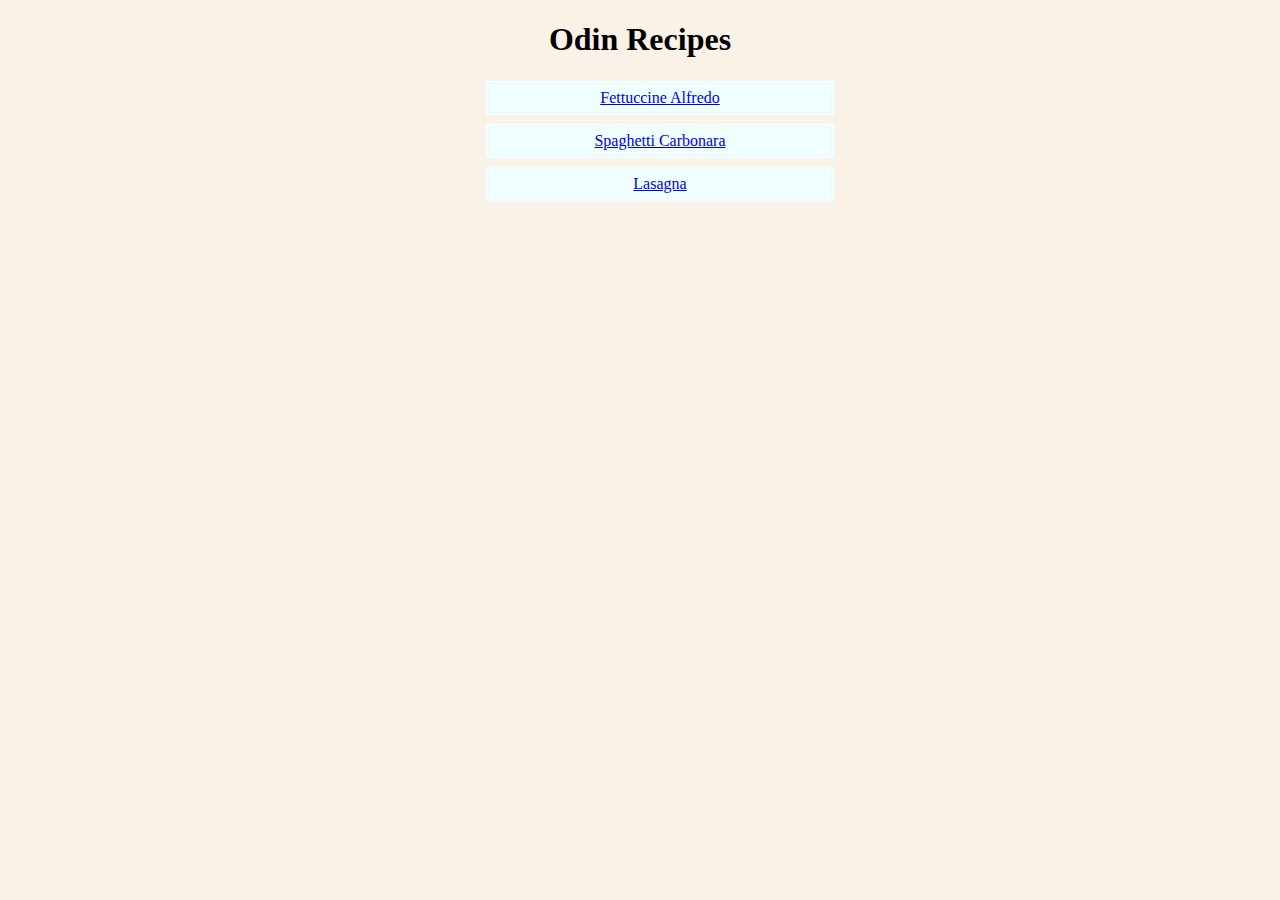
<file: index.html>
<!DOCTYPE html>
<html lang="en">
<head>
    <meta charset="UTF-8">
    <title>Odin Recipes</title>
    <link rel="stylesheet" href="./styles/style.css">
</head>
<body>
    <div class="container">
        <h1>Odin Recipes</h1>
        <ul class="dishes">
            <li><a href="./recipes/fettu-alfredo.html">Fettuccine Alfredo</a></li>
            <li><a href="./recipes/spag-carbonara.html">Spaghetti Carbonara</a></li>
            <li><a href="./recipes/lasagna.html">Lasagna</a></li>
        </ul>
    </div>
</body>
</html>
</file>
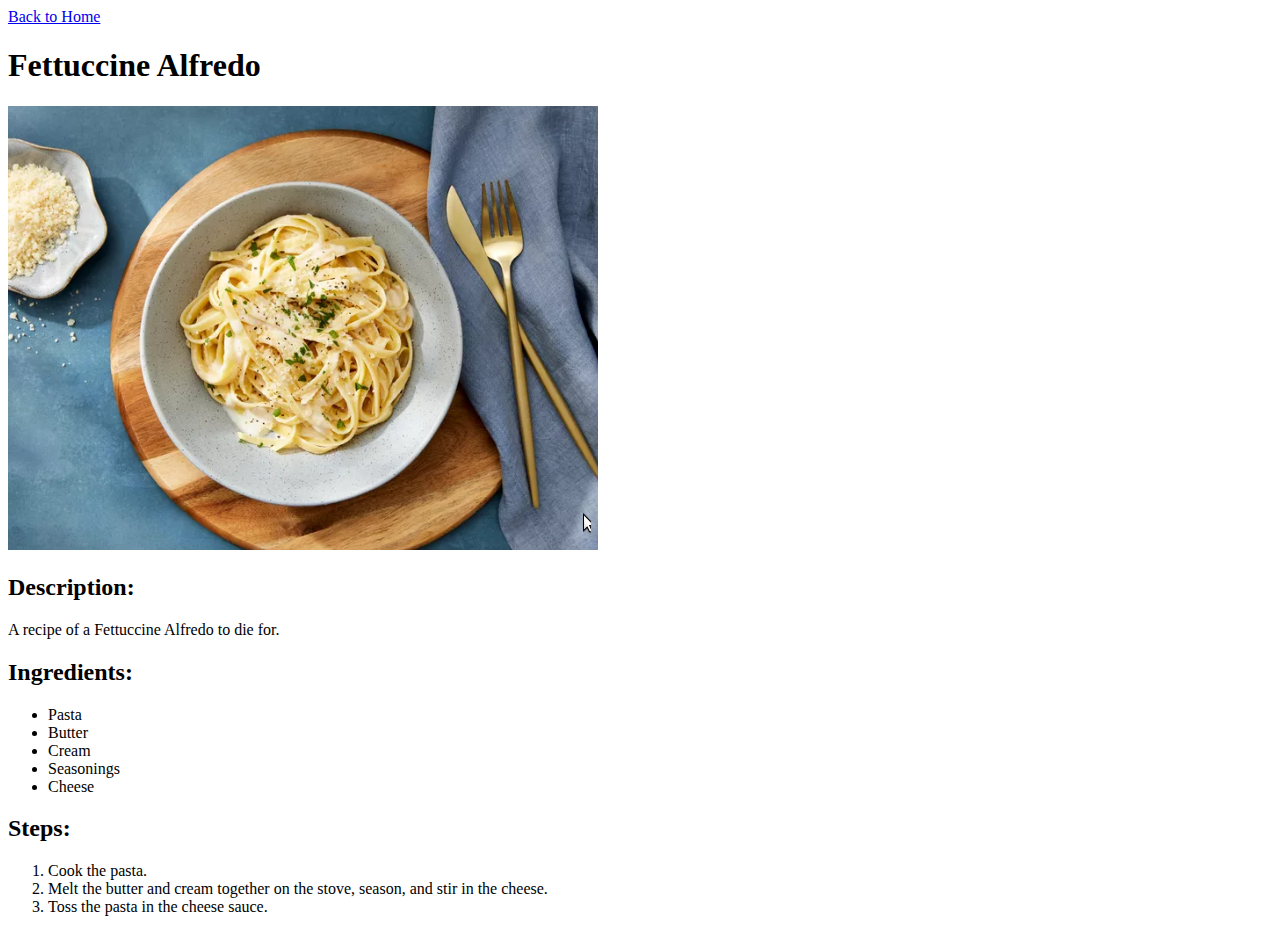
<file: recipes/fettu-alfredo.html>
<!DOCTYPE html>
<html lang="en">
<head>
    <meta charset="UTF-8">
    <meta name="viewport" content="width=device-width, initial-scale=1.0">
    <title>Fettucine Alfredo Recipe</title>
</head>
<body>
    <a href="../index.html">Back to Home</a>
    <h1>Fettuccine Alfredo</h1>
    <img src="./img/fettu-alfredo.png" alt="a plate of Fettuccine Alfredo">
    <h2>Description:</h2>
    <p>A recipe of a Fettuccine Alfredo to die for.</p>
    <h2>Ingredients:</h2>
    <ul>
        <li>Pasta</li>
        <li>Butter</li>
        <li>Cream</li>
        <li>Seasonings</li>
        <li>Cheese</li>
    </ul>
    <h2>Steps:</h2>
    <ol>
        <li>Cook the pasta.</li>
        <li>Melt the butter and cream together on the stove, season, and stir in the cheese.</li>
        <li>Toss the pasta in the cheese sauce.</li>
    </ol>
</body>
</html>
</file>
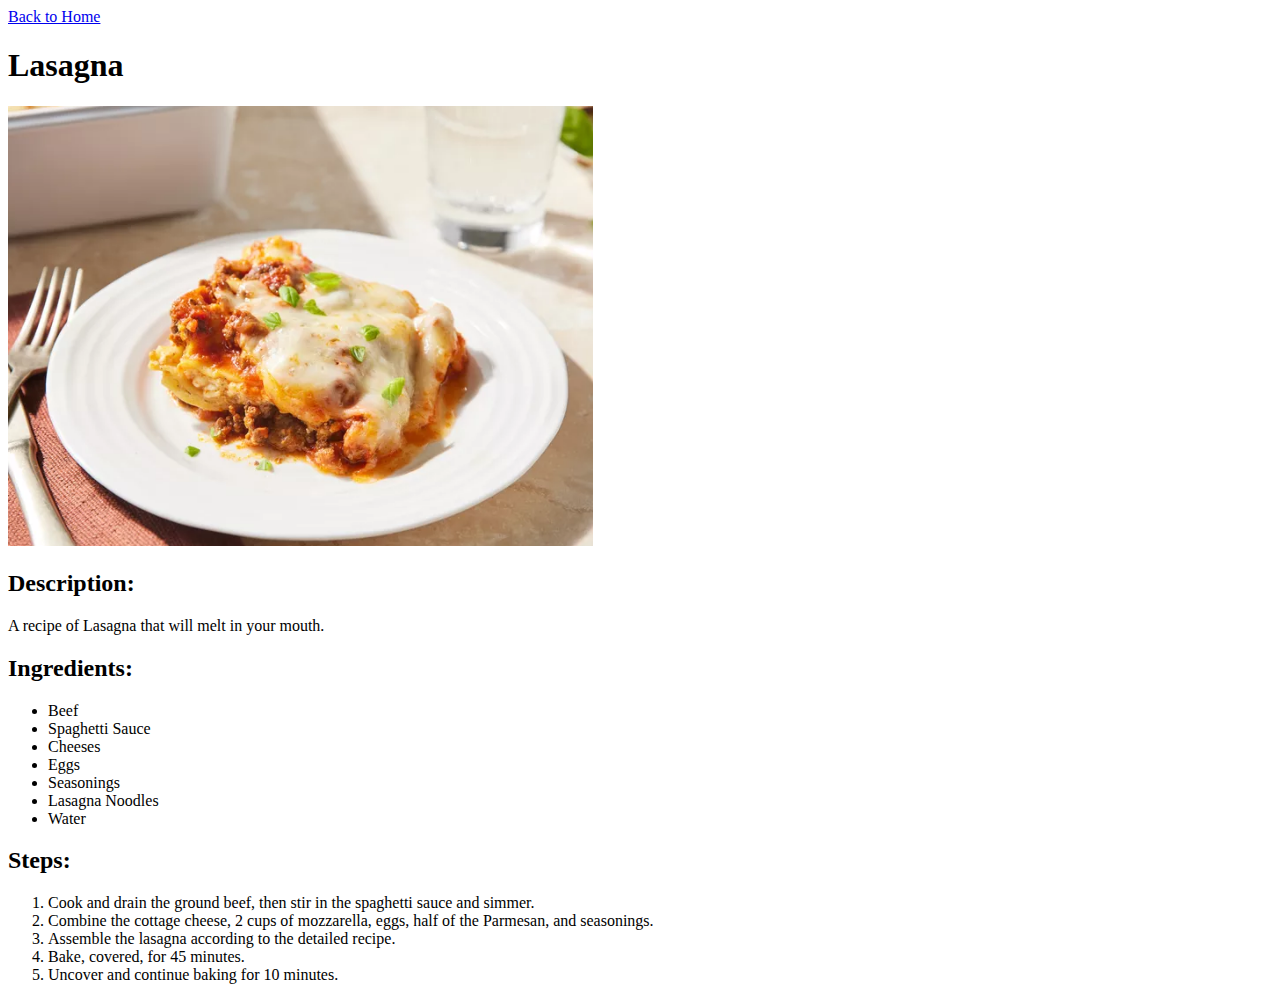
<file: recipes/lasagna.html>
<!DOCTYPE html>
<html lang="en">
<head>
    <meta charset="UTF-8">
    <meta name="viewport" content="width=device-width, initial-scale=1.0">
    <title>Lasagna Recipe</title>
</head>
<body>
    <a href="../index.html">Back to Home</a>
    <h1>Lasagna</h1>
    <img src="./img/lasagna.png" alt="a plate of Lasagna">
    <h2>Description:</h2>
    <p>A recipe of Lasagna that will melt in your mouth.</p>
    <h2>Ingredients:</h2>
    <ul>
        <li>Beef</li>
        <li>Spaghetti Sauce</li>
        <li>Cheeses</li>
        <li>Eggs</li>
        <li>Seasonings</li>
        <li>Lasagna Noodles</li>
        <li>Water</li>
    </ul>
    <h2>Steps:</h2>
    <ol>
        <li>Cook and drain the ground beef, then stir in the spaghetti sauce and simmer.</li>
        <li>Combine the cottage cheese, 2 cups of mozzarella, eggs, half of the Parmesan, and seasonings.</li>
        <li>Assemble the lasagna according to the detailed recipe.</li>
        <li>Bake, covered, for 45 minutes.</li>
        <li>Uncover and continue baking for 10 minutes.</li>
    </ol>
</body>
</html>
</file>
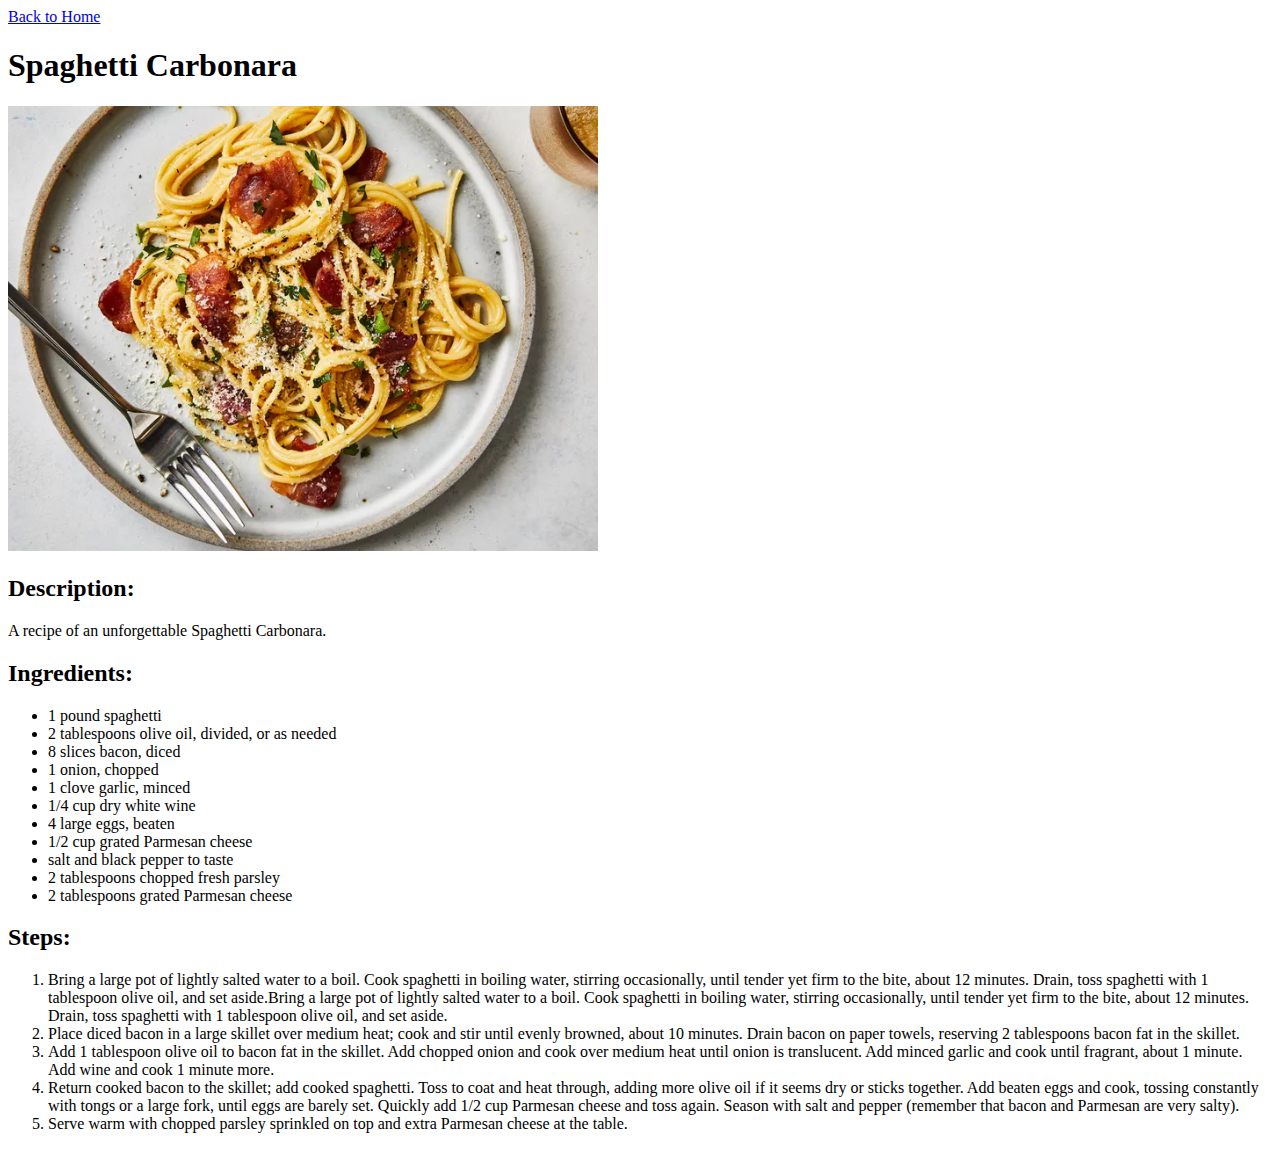
<file: recipes/spag-carbonara.html>
<!DOCTYPE html>
<html lang="en">
<head>
    <meta charset="UTF-8">
    <meta name="viewport" content="width=device-width, initial-scale=1.0">
    <title>Spaghetti Carbonara Recipe</title>
</head>
<body>
    <a href="../index.html">Back to Home</a>
    <h1>Spaghetti Carbonara</h1>
    <img src="./img/spag-carbonara.png" alt="a plate of Spaghetti Carbonara">
    <h2>Description:</h2>
    <p>A recipe of an unforgettable Spaghetti Carbonara.</p>
    <h2>Ingredients:</h2>
    <ul>
        <li>1 pound spaghetti</li>
        <li>2 tablespoons olive oil, divided, or as needed</li>
        <li>8 slices bacon, diced</li>
        <li>1 onion, chopped</li>
        <li>1 clove garlic, minced</li>
        <li>1/4 cup dry white wine</li>
        <li>4 large eggs, beaten</li>
        <li>1/2 cup grated Parmesan cheese</li>
        <li>salt and black pepper to taste</li>
        <li>2 tablespoons chopped fresh parsley</li>
        <li>2 tablespoons grated Parmesan cheese</li>
    </ul>
    <h2>Steps:</h2>
    <ol>
        <li>Bring a large pot of lightly salted water to a boil. Cook spaghetti in boiling water, stirring occasionally, until
            tender yet firm to the bite, about 12 minutes. Drain, toss spaghetti with 1 tablespoon olive oil, and set
            aside.Bring a large pot of lightly salted water to a boil. Cook spaghetti in boiling water, stirring occasionally,
            until tender yet firm to the bite, about 12 minutes. Drain, toss spaghetti with 1 tablespoon olive oil, and set
            aside.</li>
        <li>Place diced bacon in a large skillet over medium heat; cook and stir until evenly browned, about 10 minutes. Drain
            bacon on paper towels, reserving 2 tablespoons bacon fat in the skillet.</li>
        <li>Add 1 tablespoon olive oil to bacon fat in the skillet. Add chopped onion and cook over medium heat until onion is
            translucent. Add minced garlic and cook until fragrant, about 1 minute. Add wine and cook 1 minute more.</li>
        <li>Return cooked bacon to the skillet; add cooked spaghetti. Toss to coat and heat through, adding more olive oil if it
            seems dry or sticks together. Add beaten eggs and cook, tossing constantly with tongs or a large fork, until eggs
            are barely set. Quickly add 1/2 cup Parmesan cheese and toss again. Season with salt and pepper (remember that bacon
            and Parmesan are very salty).</li>
        <li>Serve warm with chopped parsley sprinkled on top and extra Parmesan cheese at the table.</li>
    </ol>
</body>
</html>
</file>
<file: styles/style.css>
body {
    background-color: rgb(250, 242, 231);
}

.container{
    margin: 0 auto;
}

h1 {
    text-align: center;
    font-family: 'Brush Script MT', 'cursive';
    /* border: 2px solid black;
    width: 350px;
    margin: auto; */
}

ul {
    list-style-type: none;
    width: 350px;
    margin: auto;
}

li {
    background-color: azure;
    padding: 5px;
    margin: 7px auto;
    text-align: center;
    border: 4px double whitesmoke;
}
</file>
